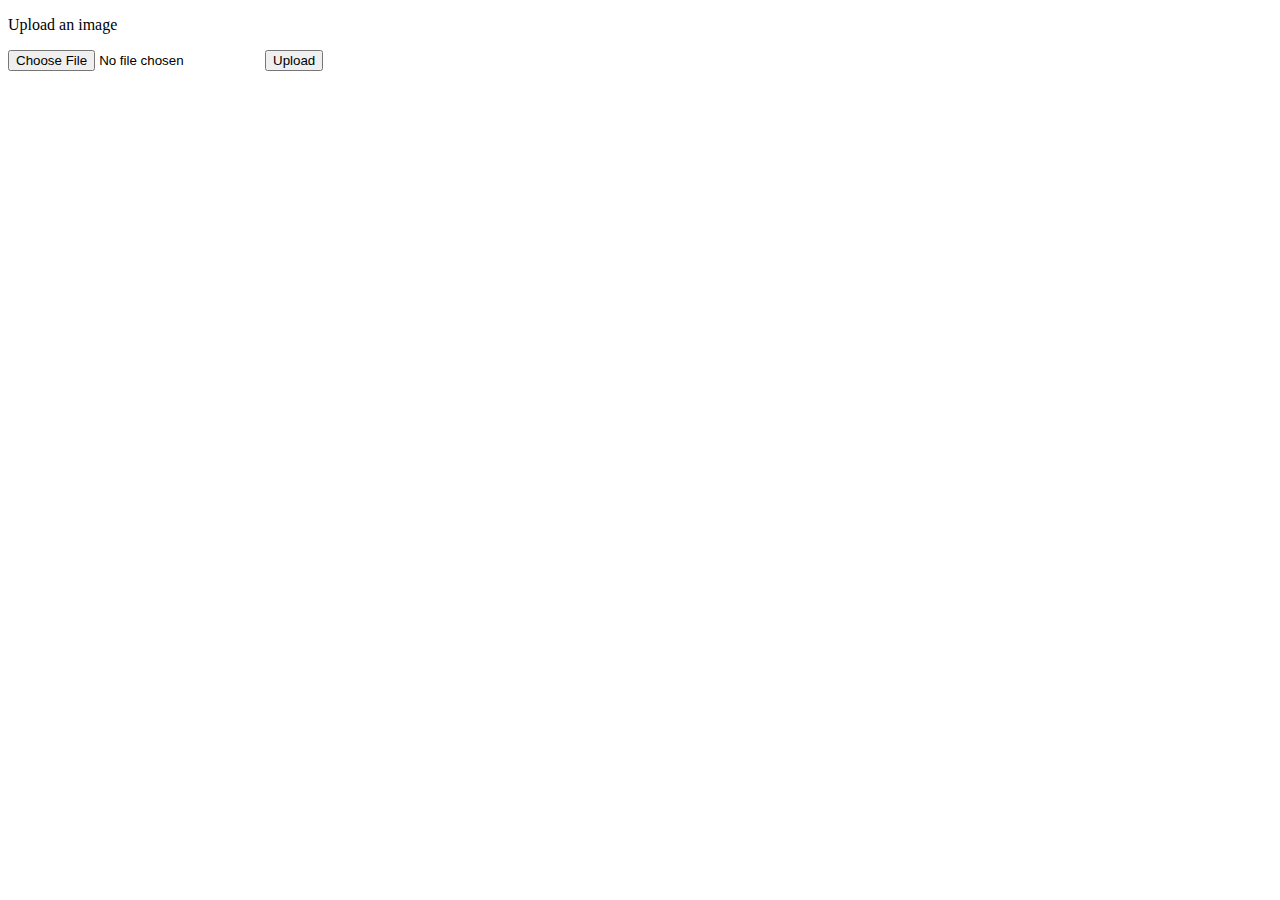
<file: tempalates/upload.html>
<!DOCTYPE html>
<html>
<head>
	<title>Image Upload</title>
</head>
<body>
	<!-- Form upload image - honey -->
	<form action="http://localhost:5000/uploader" method="POST" enctype="multipart/form-data">
		<p>Upload an image</p>
		<!-- file/image upload -->
		<input type="file" name="file">
		<input type="submit" value="Upload">
	</form>
</body>
</html>
</file>
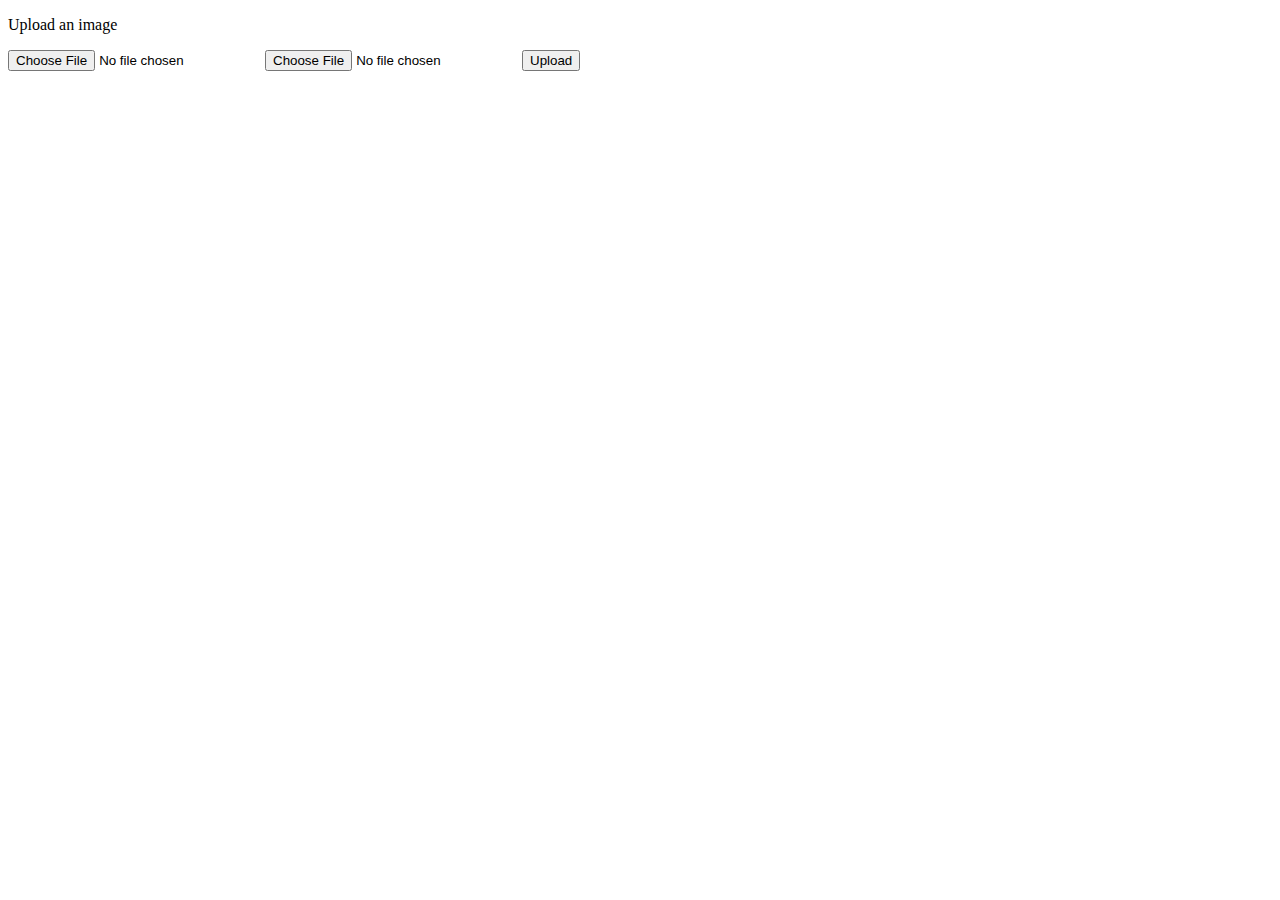
<file: WebDevelopemnt/templates/upload.html>
<!DOCTYPE html>
<html>
<head>
	<title>Image Upload</title>
</head>
<body>
	<!-- Form upload image - honey -->
	<form action="/predict" method="POST" enctype="multipart/form-data">
		<p>Upload an image</p>
		<!-- file/image upload -->
		<input type="file" name="current_image">
		<input type="file" name="style_image">
		<input type="submit" value="Upload">
	</form>
</body>
</html>
</file>
